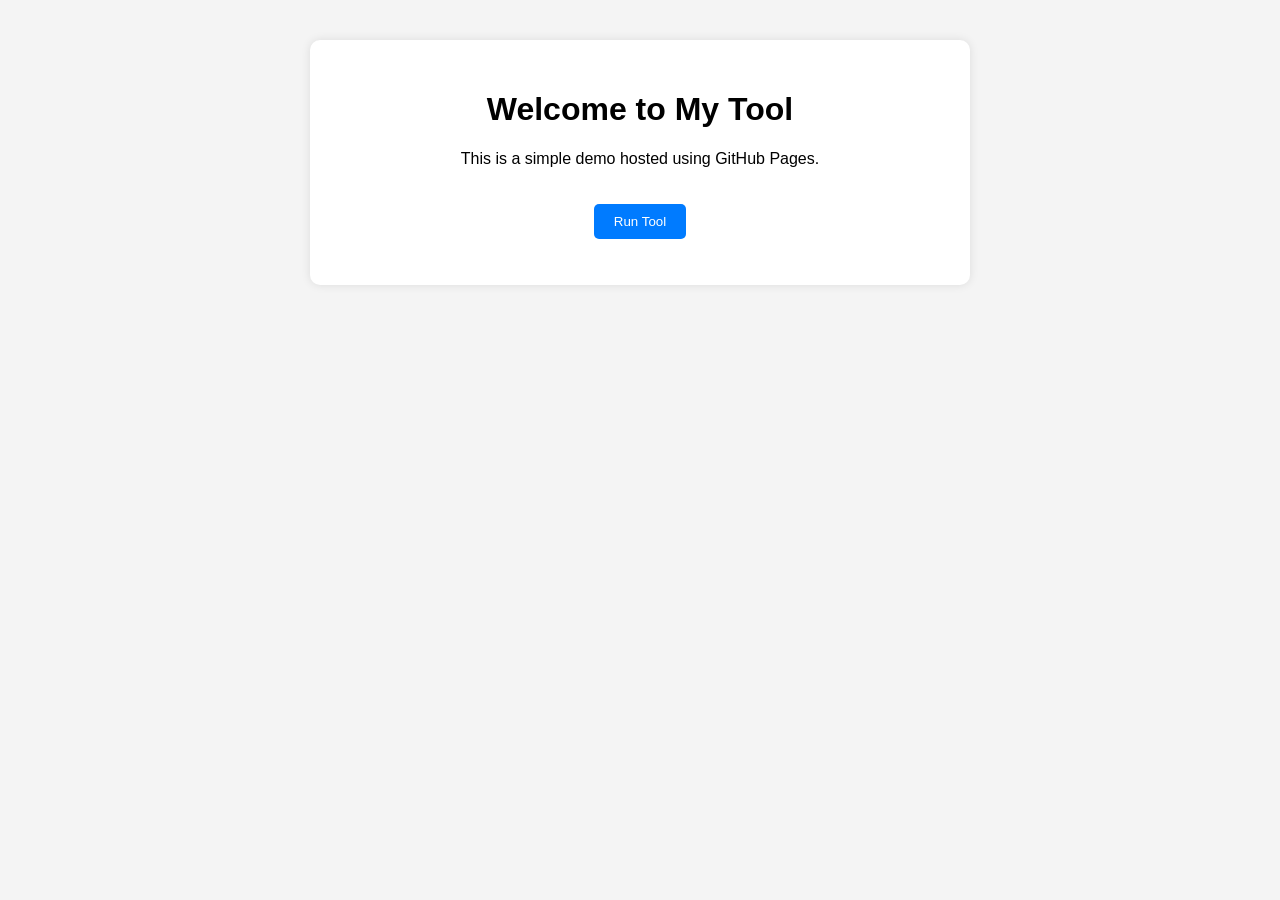
<file: Docs/Index.html>
<!DOCTYPE html>
<html lang="en">
<head>
  <meta charset="UTF-8">
  <meta name="viewport" content="width=device-width, initial-scale=1">
  <title>My Tool Page</title>
  <link rel="stylesheet" href="style.css">
</head>
<body>
  <div class="container">
    <h1>Welcome to My Tool</h1>
    <p>This is a simple demo hosted using GitHub Pages.</p>
    <button onclick="runTool()">Run Tool</button>
    <p id="output"></p>
  </div>

  <script src="script.js"></script>
</body>
</html>
</file>
<file: Docs/style.css>
body {
  font-family: Arial, sans-serif;
  background: #f4f4f4;
  margin: 0;
  padding: 40px;
  text-align: center;
}

.container {
  background: white;
  padding: 30px;
  max-width: 600px;
  margin: auto;
  border-radius: 10px;
  box-shadow: 0 0 10px rgba(0,0,0,0.1);
}

button {
  background: #007bff;
  color: white;
  border: none;
  padding: 10px 20px;
  margin-top: 20px;
  cursor: pointer;
  border-radius: 5px;
}

button:hover {
  background: #0056b3;
}
</file>
